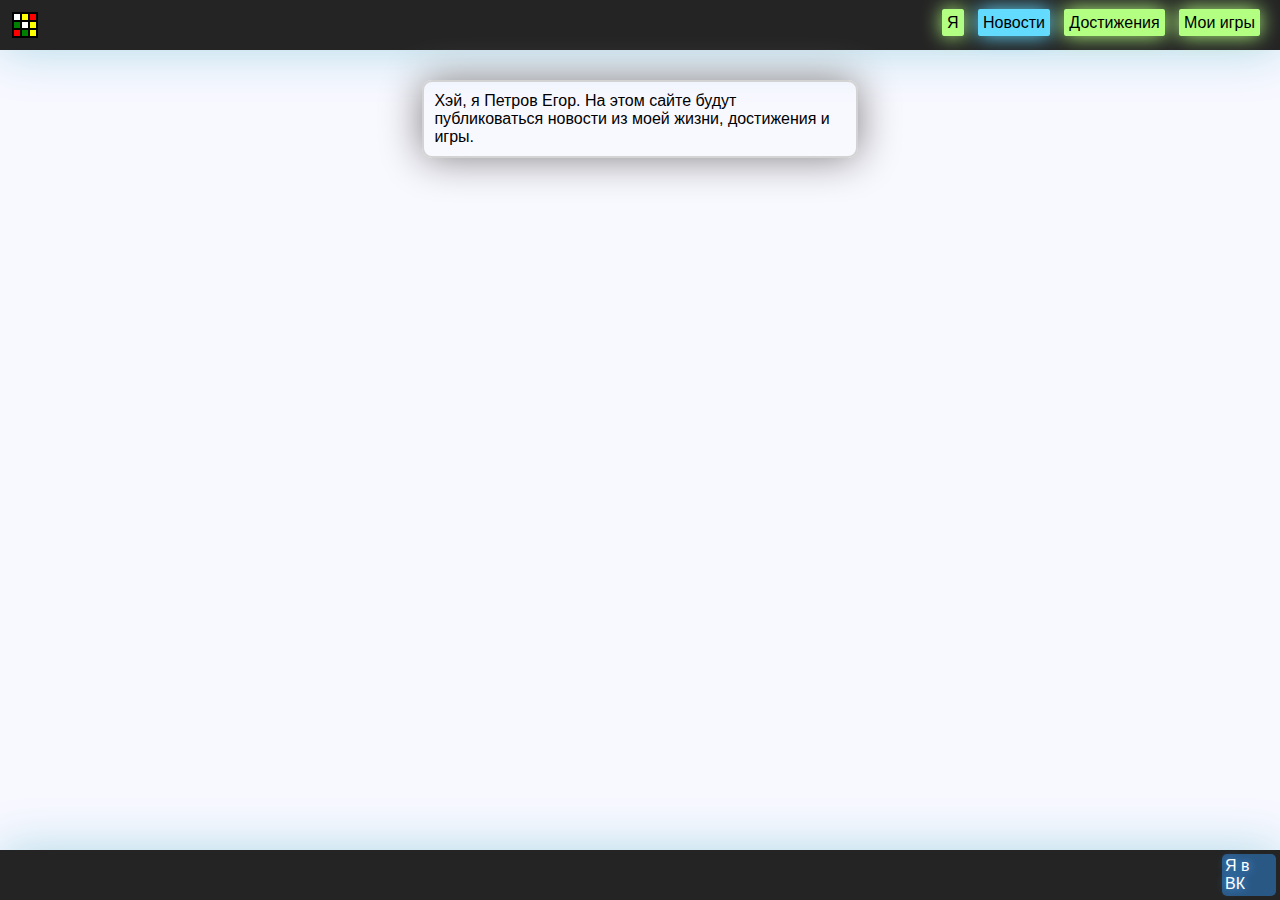
<file: index.html>
<!DOCTYPE html>
<html lang="en">
<head>
  <link rel="icon" href="img/icon.ico">
  <link rel="stylesheet" type="text/css" href="style.css">
  <meta charset="UTF-8">
  <title>Новости</title>
</head>
<body>
<div class="header">
  <table class="cube">
    <tr>
      <td bgcolor="black" colspan="7"></td>
    </tr>
    <tr>
      <td bgcolor="black"></td>
      <td bgcolor="white" class="big"></td>
      <td bgcolor="black"></td>
      <td bgcolor="yellow" class="big"></td>
      <td bgcolor="black"></td>
      <td bgcolor="red" class="big"></td>
      <td bgcolor="black"></td>
    </tr>
    <tr>
      <td bgcolor="black" colspan="7"></td>
    </tr>
    <tr>
      <td bgcolor="black"></td>
      <td bgcolor="green" class="big"></td>
      <td bgcolor="black"></td>
      <td bgcolor="white" class="big"></td>
      <td bgcolor="black"></td>
      <td bgcolor="yellow" class="big"></td>
      <td bgcolor="black"></td>
    </tr>
    <tr>
      <td bgcolor="black" colspan="7"></td>
    </tr>
    <tr>
      <td bgcolor="black"></td>
      <td bgcolor="red" class="big"></td>
      <td bgcolor="black"></td>
      <td bgcolor="green" class="big"></td>
      <td bgcolor="black"></td>
      <td bgcolor="yellow" class="big"></td>
      <td bgcolor="black"></td>
    </tr>
    <tr>
      <td bgcolor="black" colspan="7"></td>
    </tr>
  </table>
  <nav>
    <ul class="nav">
      <li><a class="button a_none" href="i.html">Я</a></li>
      <li><a class="a_none active_button" href="index.html">Новости</a></li>
      <li><a class="button a_none" href="achievements.html">Достижения</a></li>
      <li><a class="button a_none" href="games.html">Мои игры</a></li>
    </ul>
  </nav>
</div>
<div class="content">
  <p class="top-content">
    Хэй, я Петров Егор. На этом сайте будут публиковаться новости из моей жизни, достижения и игры.
  </p>
  <div class="news">

    <!-- <blockquote class="new">
        <img src="">
        <p></p>
        <div class="data"></div>
    </blockquote> -->

  </div>
</div>
<div class="footer">
  <div class="vk"><a href="https://vk.com/petrov3egor" class="a_none">Я в ВК</a></div>
</div>
</body>
</html>
</file>
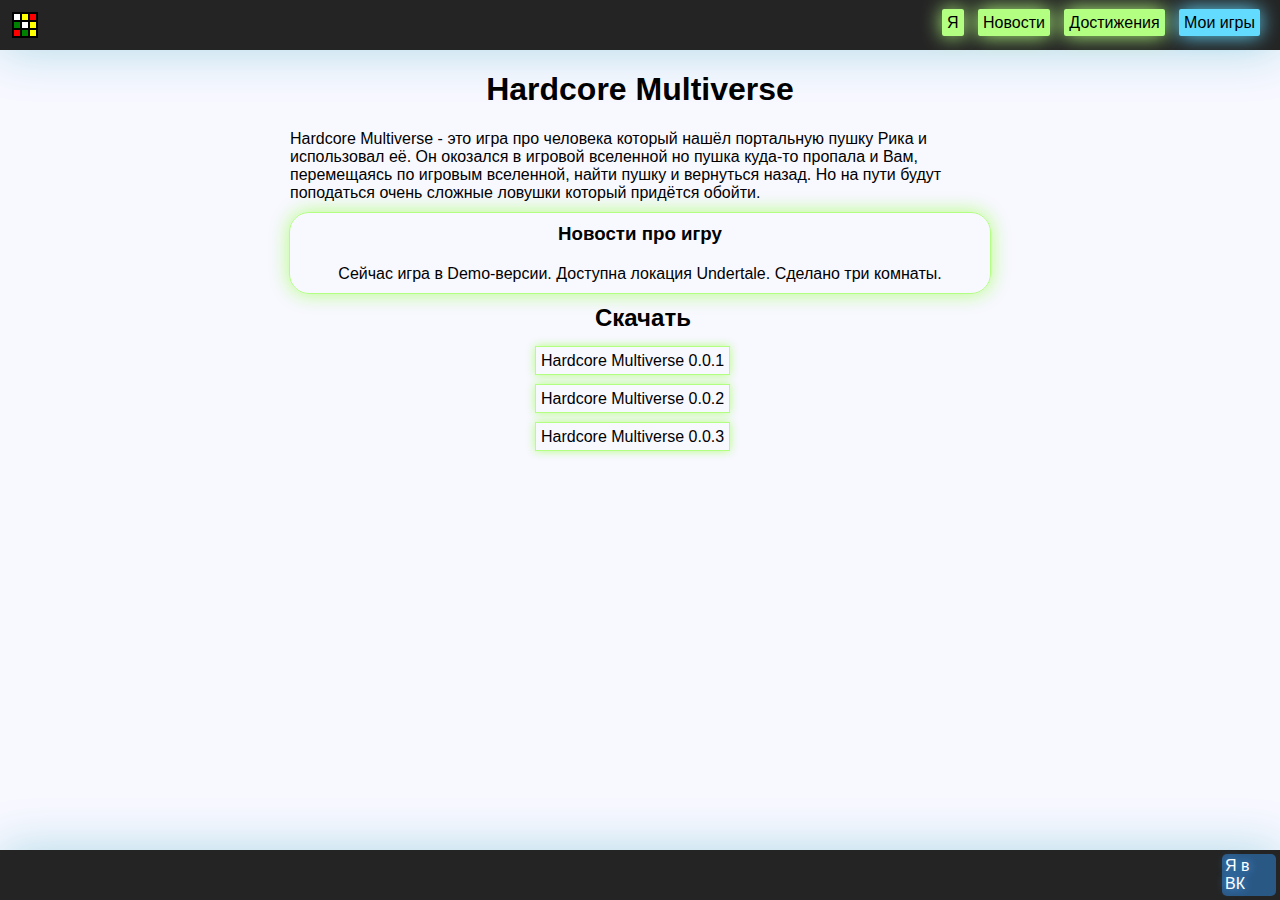
<file: game.html>
<!DOCTYPE html>
<html lang="en">
<head>
  <link rel="icon" href="img/icon.ico">
  <link rel="stylesheet" type="text/css" href="style.css">
  <meta charset="UTF-8">
  <title>Hardcore Multiverse</title>
</head>
<body>
<div class="header">
  <table class="cube">
    <tr>
      <td bgcolor="black" colspan="7"></td>
    </tr>
    <tr>
      <td bgcolor="black"></td>
      <td bgcolor="white" class="big"></td>
      <td bgcolor="black"></td>
      <td bgcolor="yellow" class="big"></td>
      <td bgcolor="black"></td>
      <td bgcolor="red" class="big"></td>
      <td bgcolor="black"></td>
    </tr>
    <tr>
      <td bgcolor="black" colspan="7"></td>
    </tr>
    <tr>
      <td bgcolor="black"></td>
      <td bgcolor="green" class="big"></td>
      <td bgcolor="black"></td>
      <td bgcolor="white" class="big"></td>
      <td bgcolor="black"></td>
      <td bgcolor="yellow" class="big"></td>
      <td bgcolor="black"></td>
    </tr>
    <tr>
      <td bgcolor="black" colspan="7"></td>
    </tr>
    <tr>
      <td bgcolor="black"></td>
      <td bgcolor="red" class="big"></td>
      <td bgcolor="black"></td>
      <td bgcolor="green" class="big"></td>
      <td bgcolor="black"></td>
      <td bgcolor="yellow" class="big"></td>
      <td bgcolor="black"></td>
    </tr>
    <tr>
      <td bgcolor="black" colspan="7"></td>
    </tr>
  </table>
  <nav>
    <ul class="nav">
      <li><a class="button a_none" href="i.html">Я</a></li>
      <li><a class="button a_none" href="index.html">Новости</a></li>
      <li><a class="button a_none" href="achievements.html">Достижения</a></li>
      <li><a class="a_none active_button" href="games.html">Мои игры</a></li>
    </ul>
  </nav>
</div>
<div class="content">
  <h1 align="center">Hardcore Multiverse</h1>
  <p class="info_game">Hardcore Multiverse - это игра про человека который нашёл портальную пушку Рика и использовал её. Он окозался в игровой вселенной но пушка куда-то пропала и Вам, перемещаясь по игровым вселенной, найти пушку и вернуться назад. Но на пути будут поподаться очень сложные ловушки который придётся обойти.</p>
  <div class="new_about_game">
    <h3 class="new_game_logo" align="center">Новости про игру</h3>
    <p class="new_game" align="center">
      Сейчас игра в Demo-версии. Доступна локация Undertale. Сделано три комнаты.
    </p>
  </div>
  <h2 class="download">Скачать</h2>
  <ul class="versions_game">
    <li><a href="game/Hardcore%20Multiverse%200.0.1.exe" class="download_game a_none">Hardcore Multiverse 0.0.1</a></li>
    <li><a href="game/Hardcore%20Multiverse%200.0.2.exe" class="download_game a_none">Hardcore Multiverse 0.0.2</a></li>
    <li><a href="game/Hardcore%20Multiverse%200.0.3.exe" class="download_game a_none">Hardcore Multiverse 0.0.3</a></li>
  </ul>
</div>
<div class="footer">
  <div class="vk"><a href="https://vk.com/petrov3egor" class="a_none">Я в ВК</a></div>
</div>

</body>
</html>
</file>
<file: style.css>
body {
    margin: 0;
    font-family: "Comic Sans MS", sans-serif;
    background-color: ghostwhite;
    display: flex;
    flex-direction: column;
    min-height: 100vh;
}

.cube {
    border-collapse: collapse;
    margin: 12px;
}

.big {
    padding: 3px;
}

.a_none {
    text-decoration: none;
    color: black;
}

.header {
    min-height: 50px;
    background-color: #242424;
    box-shadow: 0 0 50px lightblue;
    margin: 0;
    display: flex;
    flex-direction: row;
}

nav {
    height: 23px;
    margin: auto 10px auto auto;
}

.nav {
    list-style: none;
    margin: 0;
    padding: 0;
}

.nav li .button {
    padding: 5px;
    background-color: #b3ff81;
    border-radius: 2px;
    box-shadow: 0 0 20px #b3ff81;
}

.nav li .button:hover {
    background-color: #63dbff;
    box-shadow: 0 0 20px #63dbff;
}

.active_button {
    padding: 5px;
    border-radius: 2px;
    background-color: #63dbff;
    box-shadow: 0 0 20px #63dbff;
}

.nav li {
    display: inline-block;
    margin-right: 10px;
}

.footer {
    min-height: 30px;
    background-color: #242424;
    box-shadow: 0 0 50px lightblue;
    margin-top: auto;
}

.vk a {
    color: white;
    text-shadow: 0 0 10px #50a9ff;
}

.vk {
    background-color: #2a5885;
    width: 48px;
    border-radius: 5px;
    padding: 3px;
    margin: 4px;
    float: right;
}

.content {
}

.top-content {
    margin: 30px 33%;
    padding: 10px;
    border: 2px solid lightgray;
    box-shadow: 0 0 40px grey;
    border-radius: 10px;
}

.new {
    margin: 20px 22%;
    border: 2px solid #b3ff81;
    border-radius: 20px;
    box-shadow: 0 0 40px #b3ff81;
}

.new p {
    padding: 10px;
    margin: 0;
}

.data {
    width: 75px;
    font-size: 12px;
    margin-left: auto;
    margin-right: 0;
}

.info_game {
    width: 700px;
    margin: 10px auto;
}

.versions_game {
    list-style: none;
    width: 210px;
    padding: 0;
    margin: 0 auto;
}

.download_game {
    border: 1px solid #b3ff81;
    box-shadow: 0 0 10px #b3ff81;
    padding: 5px;
}

.versions_game li {
    margin-top: 20px;
}

.download_game:hover {
    border: 1px solid #63dbff;
    box-shadow: 0 0 10px #63dbff;
    background-color: #63dbff;
    color: white;
}

.download {
    width: 90px;
    margin: 10px auto;
}

.new_about_game {
    width: 700px;
    box-shadow: 0 0 20px #b3ff81;
    border-radius: 20px;
    margin-left: auto;
    margin-right: auto;
    border: 1px solid #b3ff81;
}

.new_game {
    margin: 0;
    padding: 10px;
}

.new_game_logo {
    margin: 10px auto;
}

.gallery {
    width: 91%;
    margin: 10px auto;
}

.photo {
    background-color: #b3ff81;
    width: 220px;
    border-radius: 10px;
    margin: 10px;
    display: inline-block;
    box-shadow: 0 0 20px black;
}

.photo:hover {
    box-shadow: 0 0 40px;
}

.photo img {
    width: 200px;
    border-radius: 10px;
    box-shadow: 0 0 10px black;
    margin: 10px;
}

.top {
    margin-top: 0;
    margin-bottom: 0;
    font-size: 20px;
}

.photo img:hover {
    box-shadow: 0 0 30px black;
}

.info_me {
    width: 50%;
    margin: 20px auto;
    border: 1px solid #b3ff81;
    box-shadow: 0 0 20px #b3ff81;
    padding: 10px;
    border-radius: 20px;
}

.info_me p {
    margin: 0;
    font-size: 25px;
}

.bottom {
    margin: 0;
}

.friends {
    width: 80%;
    margin-left: auto;
    margin-right: auto;
}

.friend {
    background-color: #b3ff81;
    width: 220px;
    border-radius: 10px;
    margin: 10px;
    box-shadow: 0 0 20px black;
    display: inline-block;
}

.name {
    margin-top: 5px;
}

.vk-socium {
    background-color: #2a5885;
    width: 21px;
    border-radius: 5px;
    padding: 3px;
    margin: 5px auto;
}

.vk-socium a {
    color: white;
    text-shadow: 0 0 10px #50a9ff;
    text-decoration: none;
}

.vk-none {
    text-decoration: line-through;
}

.games {
    margin-top: 30px;
    border: 2px solid #b3ff81;
    padding: 20px;
    border-radius: 50px;
    box-shadow: 0 0 20px #b3ff81;
}

.games td {
    padding: 5px;
    width: 250px;
    border: 2px solid #b3ff81;
    box-shadow: 0 0 20px #b3ff81;
    border-radius: 10px;
}

.games td:hover {
    background-color: #63dbff;
    border: 2px solid #63dbff;
    box-shadow: 0 0 20px #63dbff;
}
</file>
